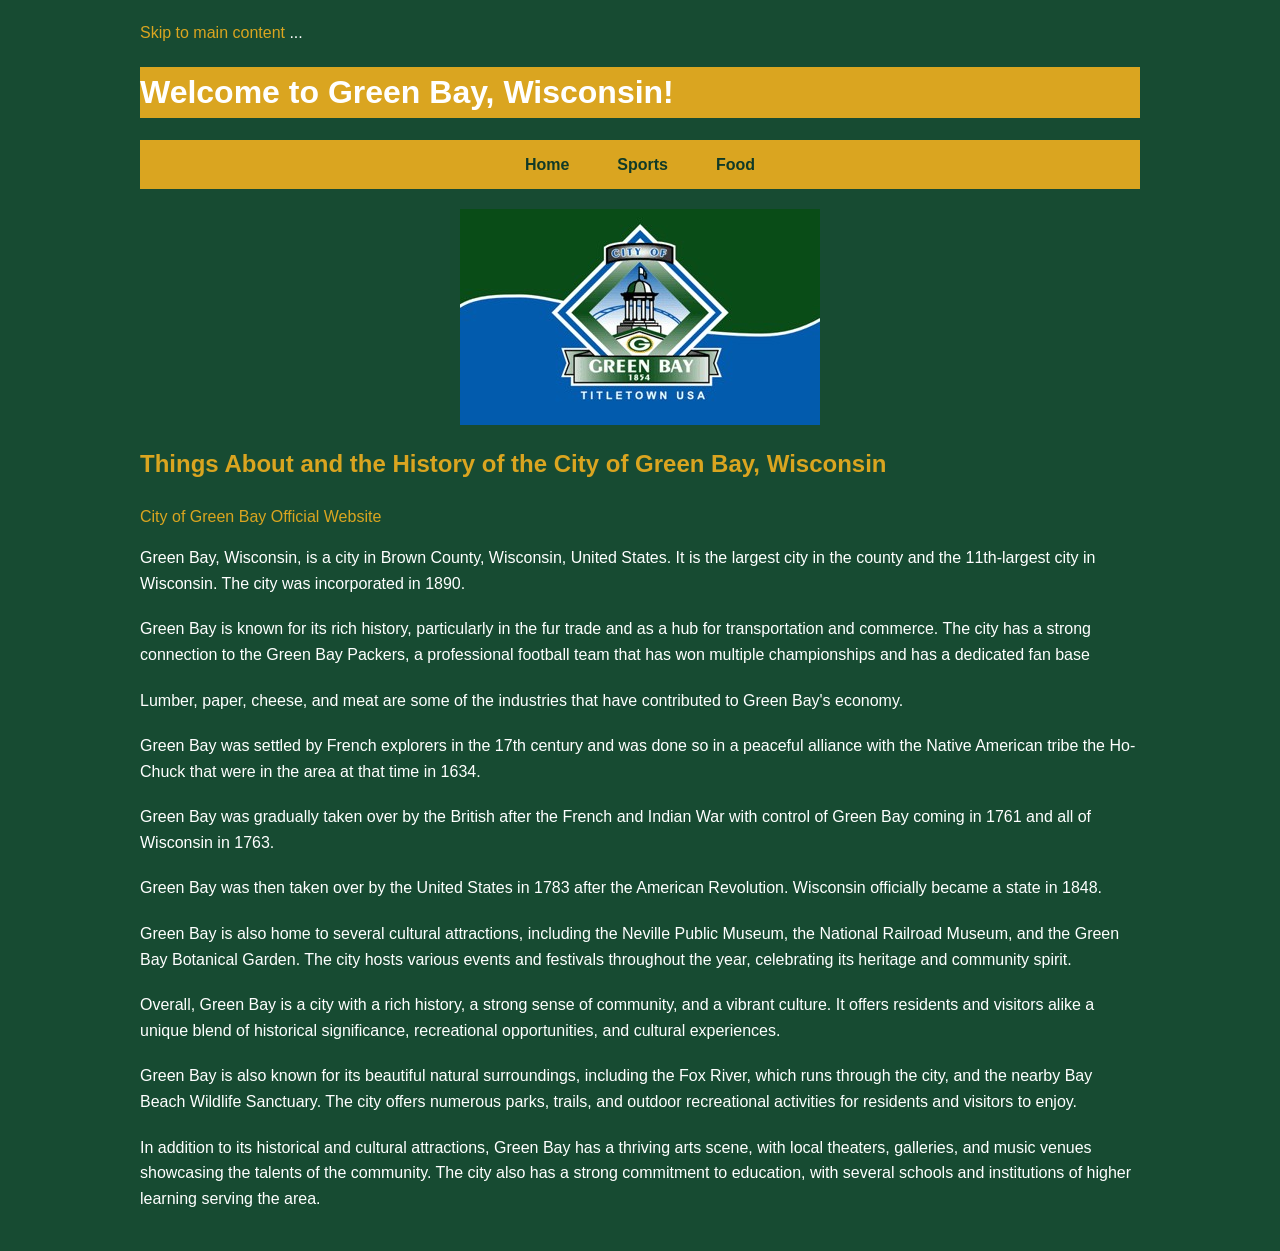
<file: index.html>
<!doctype html>
<html lang="en">
  <head>
    <meta charset="UTF-8" />
    <meta name="viewport" content="width=device-width, initial-scale=1.0" />
    <link rel="stylesheet" href="css/style.css" />
    <title>Green Bay, Wisconsin</title>
  </head>
  <body>
    <a href="#main">Skip to main content</a>
    ...
    <main id="main" class="visually-hidden">
      <h1>Welcome to Green Bay, Wisconsin!</h1>
    </main>
    <h1>Welcome to Green Bay, Wisconsin!</h1>
    <header class="navbar">
      <nav>
        <ul>
          <li><a href="index.html">Home</a></li>
          <li><a href="sports.html">Sports</a></li>
          <li><a href="food.html">Food</a></li>
        </ul>
      </nav>
    </header>
    <img src="images/GreenBayFlag.jpg" alt="Green Bay Flag" />
    <h2>Things About and the History of the City of Green Bay, Wisconsin</h2>

    <a href="https://www.greenbaywi.gov" target="_blank">
      City of Green Bay Official Website</a
    >

    <p>
      Green Bay, Wisconsin, is a city in Brown County, Wisconsin, United States.
      It is the largest city in the county and the 11th-largest city in
      Wisconsin. The city was incorporated in 1890.
    </p>
    <p>
      Green Bay is known for its rich history, particularly in the fur trade and
      as a hub for transportation and commerce. The city has a strong connection
      to the Green Bay Packers, a professional football team that has won
      multiple championships and has a dedicated fan base
    </p>
    <p>
      Lumber, paper, cheese, and meat are some of the industries that have
      contributed to Green Bay's economy.
    </p>
    <p>
      Green Bay was settled by French explorers in the 17th century and was done
      so in a peaceful alliance with the Native American tribe the Ho-Chuck that
      were in the area at that time in 1634.
    </p>
    <p>
      Green Bay was gradually taken over by the British after the French and
      Indian War with control of Green Bay coming in 1761 and all of Wisconsin
      in 1763.
    </p>
    <p>
      Green Bay was then taken over by the United States in 1783 after the
      American Revolution. Wisconsin officially became a state in 1848.
    </p>

    <p>
      Green Bay is also home to several cultural attractions, including the
      Neville Public Museum, the National Railroad Museum, and the Green Bay
      Botanical Garden. The city hosts various events and festivals throughout
      the year, celebrating its heritage and community spirit.
    </p>
    <p>
      Overall, Green Bay is a city with a rich history, a strong sense of
      community, and a vibrant culture. It offers residents and visitors alike a
      unique blend of historical significance, recreational opportunities, and
      cultural experiences.
    </p>
    <p>
      Green Bay is also known for its beautiful natural surroundings, including
      the Fox River, which runs through the city, and the nearby Bay Beach
      Wildlife Sanctuary. The city offers numerous parks, trails, and outdoor
      recreational activities for residents and visitors to enjoy.
    </p>
    <p>
      In addition to its historical and cultural attractions, Green Bay has a
      thriving arts scene, with local theaters, galleries, and music venues
      showcasing the talents of the community. The city also has a strong
      commitment to education, with several schools and institutions of higher
      learning serving the area.
    </p>
  </body>
</html>
</file>
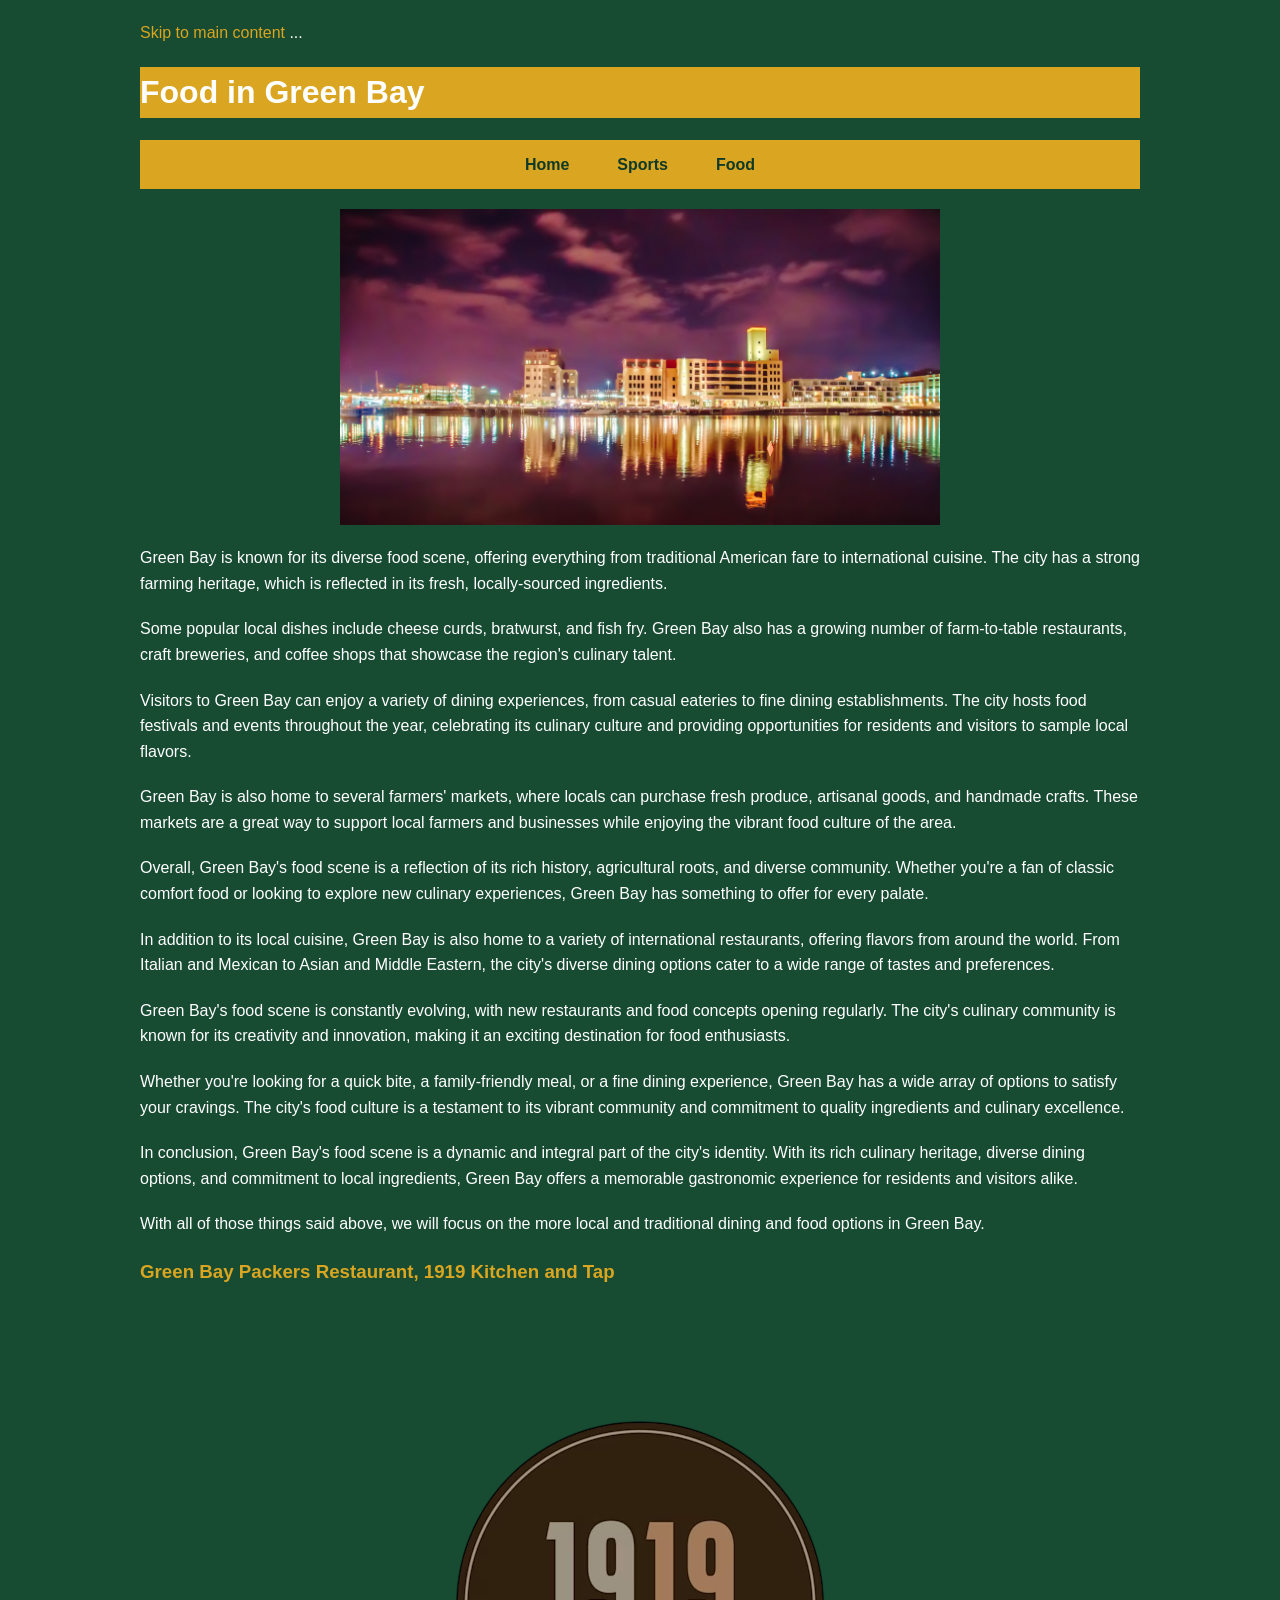
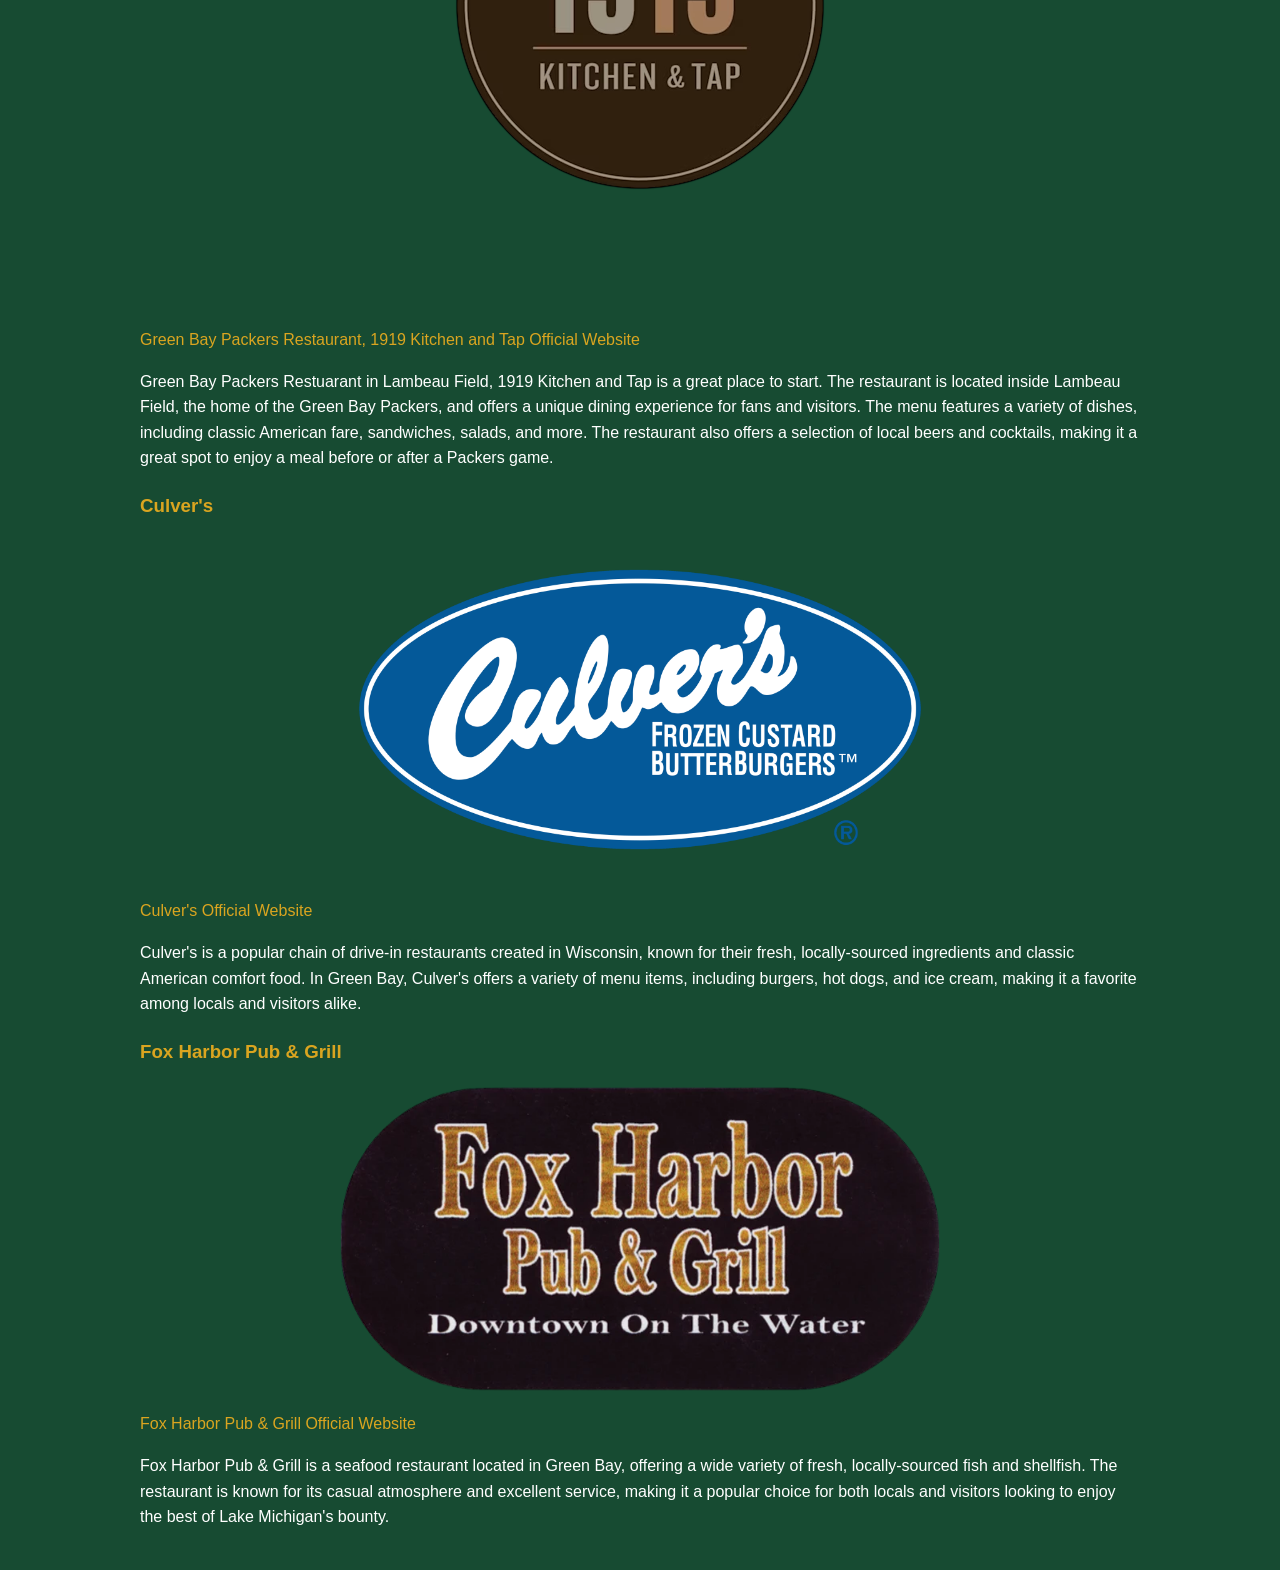
<file: food.html>
<!doctype html>
<html lang="en">
  <head>
    <meta charset="UTF-8" />
    <meta name="viewport" content="width=device-width, initial-scale=1.0" />
    <link rel="stylesheet" href="css/style.css" />
    <title>Food in Green Bay</title>
  </head>
  <body>
    <a href="#main">Skip to main content</a>
    ...
    <main id="main" class="visually-hidden">
      <h1>Food in Green Bay</h1>
    </main>
    <h1>Food in Green Bay</h1>
    <header class="navbar">
      <nav>
        <ul>
          <li><a href="index.html">Home</a></li>
          <li><a href="sports.html">Sports</a></li>
          <li><a href="food.html">Food</a></li>
        </ul>
      </nav>
    </header>
    <img src="images/Downtown_Green_Bay.jpeg" alt="Downtown Green Bay" />
    <p>
      Green Bay is known for its diverse food scene, offering everything from
      traditional American fare to international cuisine. The city has a strong
      farming heritage, which is reflected in its fresh, locally-sourced
      ingredients.
    </p>
    <p>
      Some popular local dishes include cheese curds, bratwurst, and fish fry.
      Green Bay also has a growing number of farm-to-table restaurants, craft
      breweries, and coffee shops that showcase the region's culinary talent.
    </p>
    <p>
      Visitors to Green Bay can enjoy a variety of dining experiences, from
      casual eateries to fine dining establishments. The city hosts food
      festivals and events throughout the year, celebrating its culinary culture
      and providing opportunities for residents and visitors to sample local
      flavors.
    </p>
    <p>
      Green Bay is also home to several farmers' markets, where locals can
      purchase fresh produce, artisanal goods, and handmade crafts. These
      markets are a great way to support local farmers and businesses while
      enjoying the vibrant food culture of the area.
    </p>
    <p>
      Overall, Green Bay's food scene is a reflection of its rich history,
      agricultural roots, and diverse community. Whether you're a fan of classic
      comfort food or looking to explore new culinary experiences, Green Bay has
      something to offer for every palate.
    </p>
    <p>
      In addition to its local cuisine, Green Bay is also home to a variety of
      international restaurants, offering flavors from around the world. From
      Italian and Mexican to Asian and Middle Eastern, the city's diverse dining
      options cater to a wide range of tastes and preferences.
    </p>
    <p>
      Green Bay's food scene is constantly evolving, with new restaurants and
      food concepts opening regularly. The city's culinary community is known
      for its creativity and innovation, making it an exciting destination for
      food enthusiasts.
    </p>
    <p>
      Whether you're looking for a quick bite, a family-friendly meal, or a fine
      dining experience, Green Bay has a wide array of options to satisfy your
      cravings. The city's food culture is a testament to its vibrant community
      and commitment to quality ingredients and culinary excellence.
    </p>
    <p>
      In conclusion, Green Bay's food scene is a dynamic and integral part of
      the city's identity. With its rich culinary heritage, diverse dining
      options, and commitment to local ingredients, Green Bay offers a memorable
      gastronomic experience for residents and visitors alike.
    </p>

    <p>
      With all of those things said above, we will focus on the more local and
      traditional dining and food options in Green Bay.
    </p>
    <h3>Green Bay Packers Restaurant, 1919 Kitchen and Tap</h3>
    <img
      src="images/1919 kitchen & tap.png"
      alt="Green Bay Packers Restaurant, 1919 Kitchen and Tap Logo"
    />

    <a href="https://www.1919kitchenandtap.com/" target="_blank"
      >Green Bay Packers Restaurant, 1919 Kitchen and Tap Official Website</a
    >
    <p>
      Green Bay Packers Restuarant in Lambeau Field, 1919 Kitchen and Tap is a
      great place to start. The restaurant is located inside Lambeau Field, the
      home of the Green Bay Packers, and offers a unique dining experience for
      fans and visitors. The menu features a variety of dishes, including
      classic American fare, sandwiches, salads, and more. The restaurant also
      offers a selection of local beers and cocktails, making it a great spot to
      enjoy a meal before or after a Packers game.
    </p>

    <h3>Culver's</h3>
    <img src="images/Culvers-Logo-1984.png" alt="Culver's Logo" />

    <a href="https://www.culvers.com/" target="_blank"
      >Culver's Official Website</a
    >
    <p>
      Culver's is a popular chain of drive-in restaurants created in Wisconsin,
      known for their fresh, locally-sourced ingredients and classic American
      comfort food. In Green Bay, Culver's offers a variety of menu items,
      including burgers, hot dogs, and ice cream, making it a favorite among
      locals and visitors alike.
    </p>

    <h3>Fox Harbor Pub & Grill</h3>
    <img
      src="images/fox harbor pub & grill.png"
      alt="Fox Harbor Pub & Grill Logo"
    />

    <a href="https://www.foxharborpubandgrill.com/" target="_blank"
      >Fox Harbor Pub & Grill Official Website</a
    >
    <p>
      Fox Harbor Pub & Grill is a seafood restaurant located in Green Bay,
      offering a wide variety of fresh, locally-sourced fish and shellfish. The
      restaurant is known for its casual atmosphere and excellent service,
      making it a popular choice for both locals and visitors looking to enjoy
      the best of Lake Michigan's bounty.
    </p>
  </body>
</html>
</file>
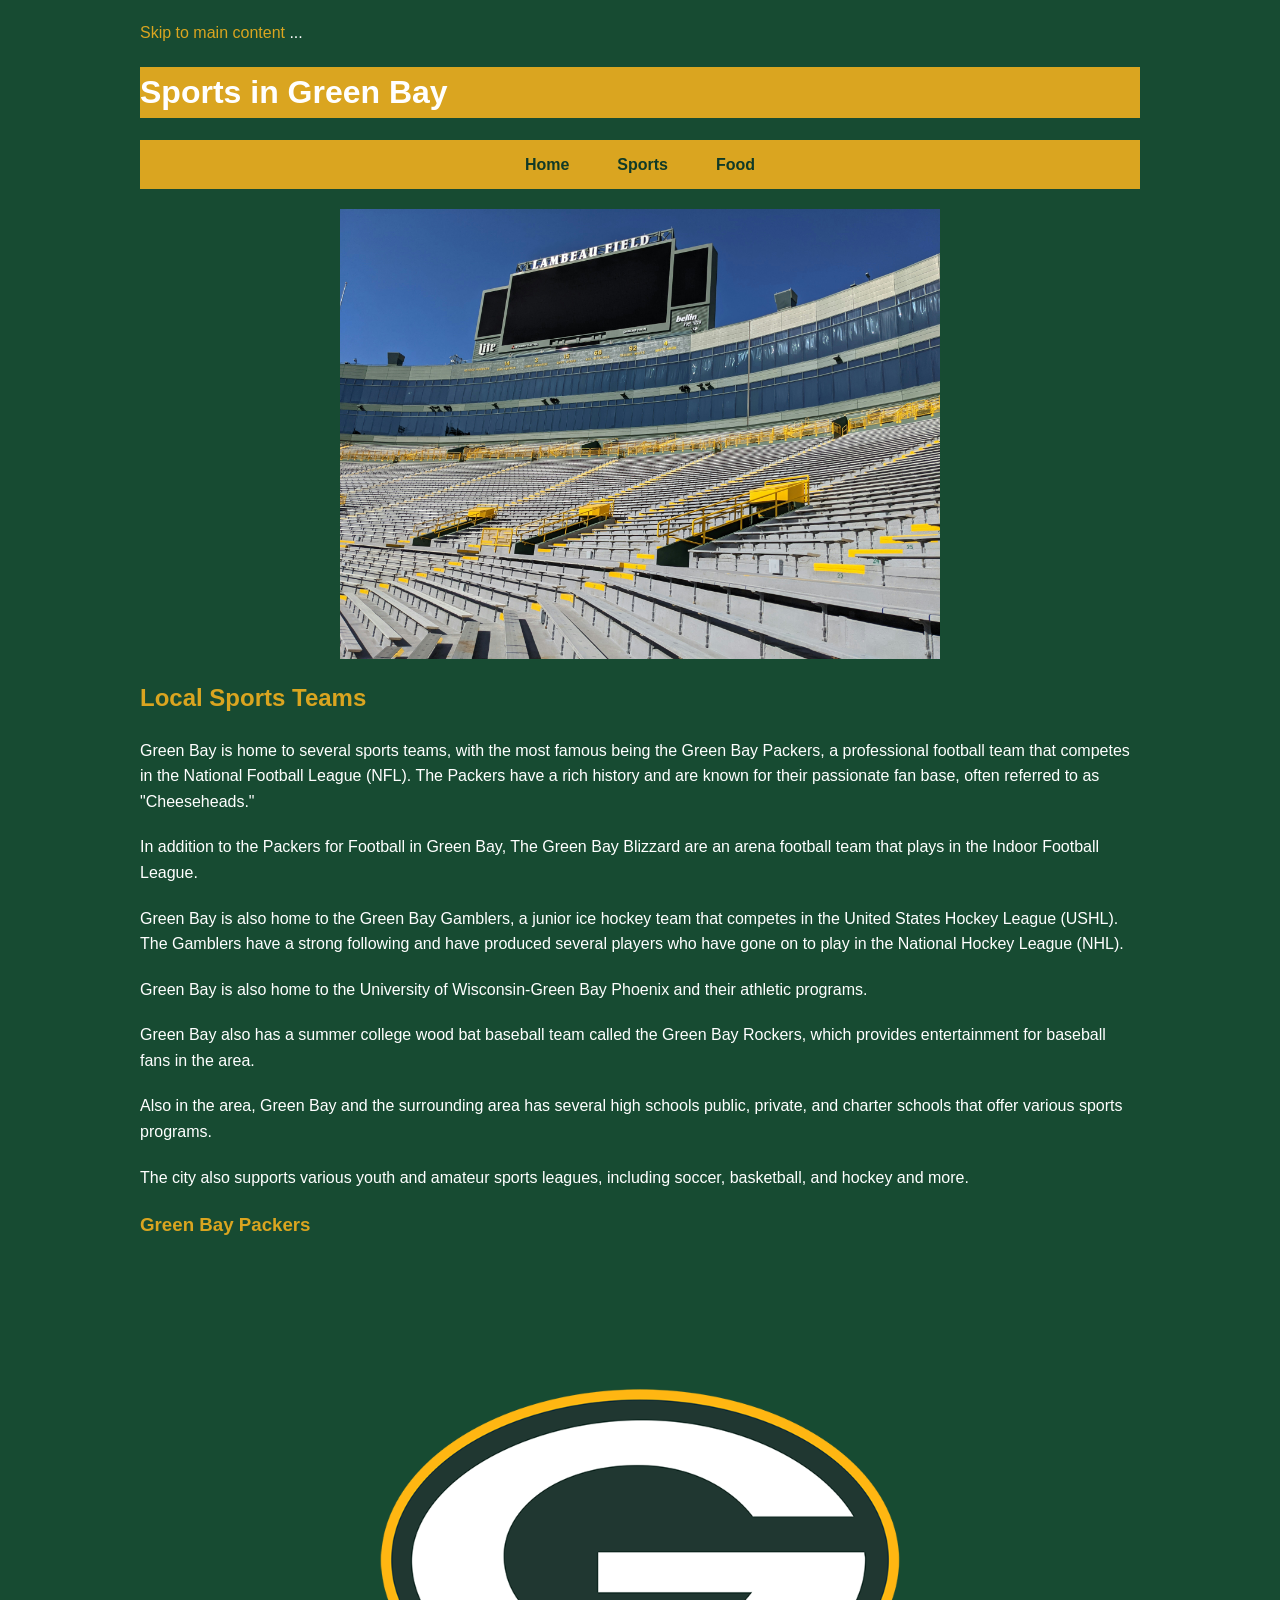
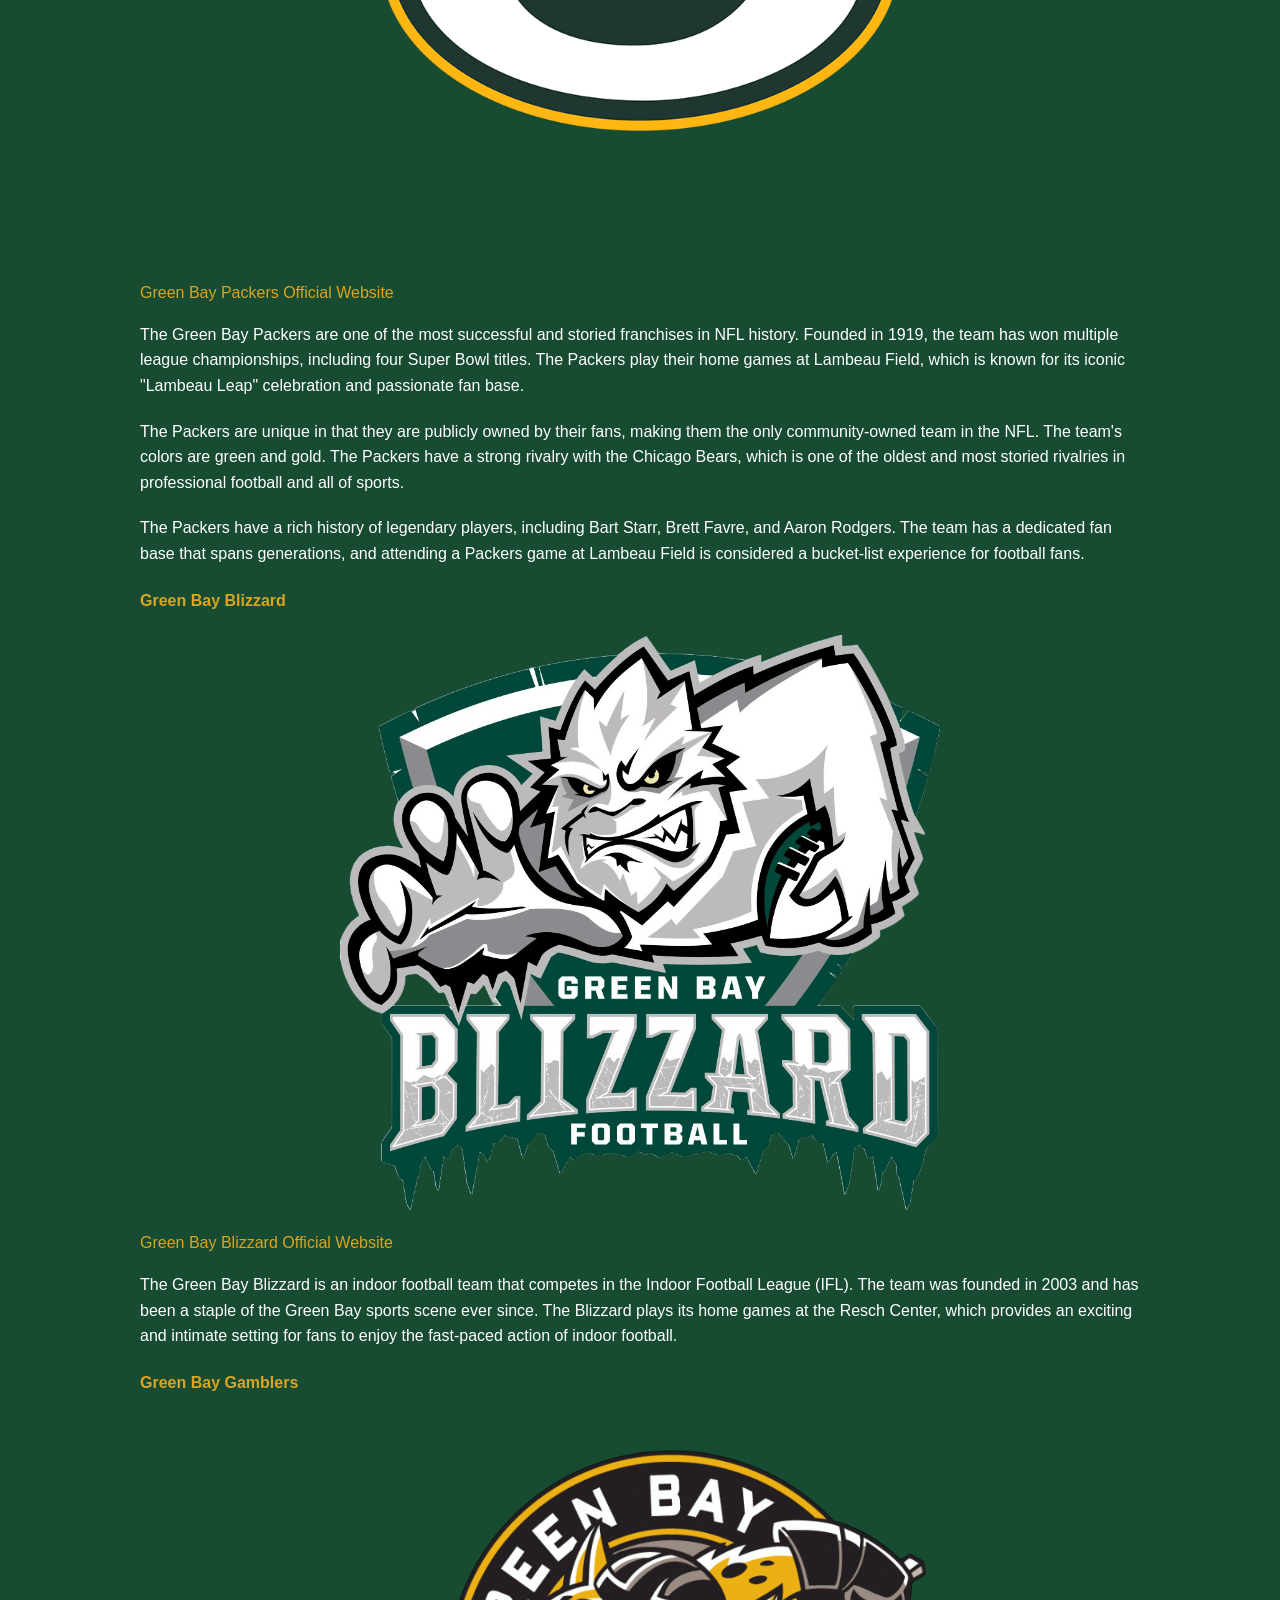
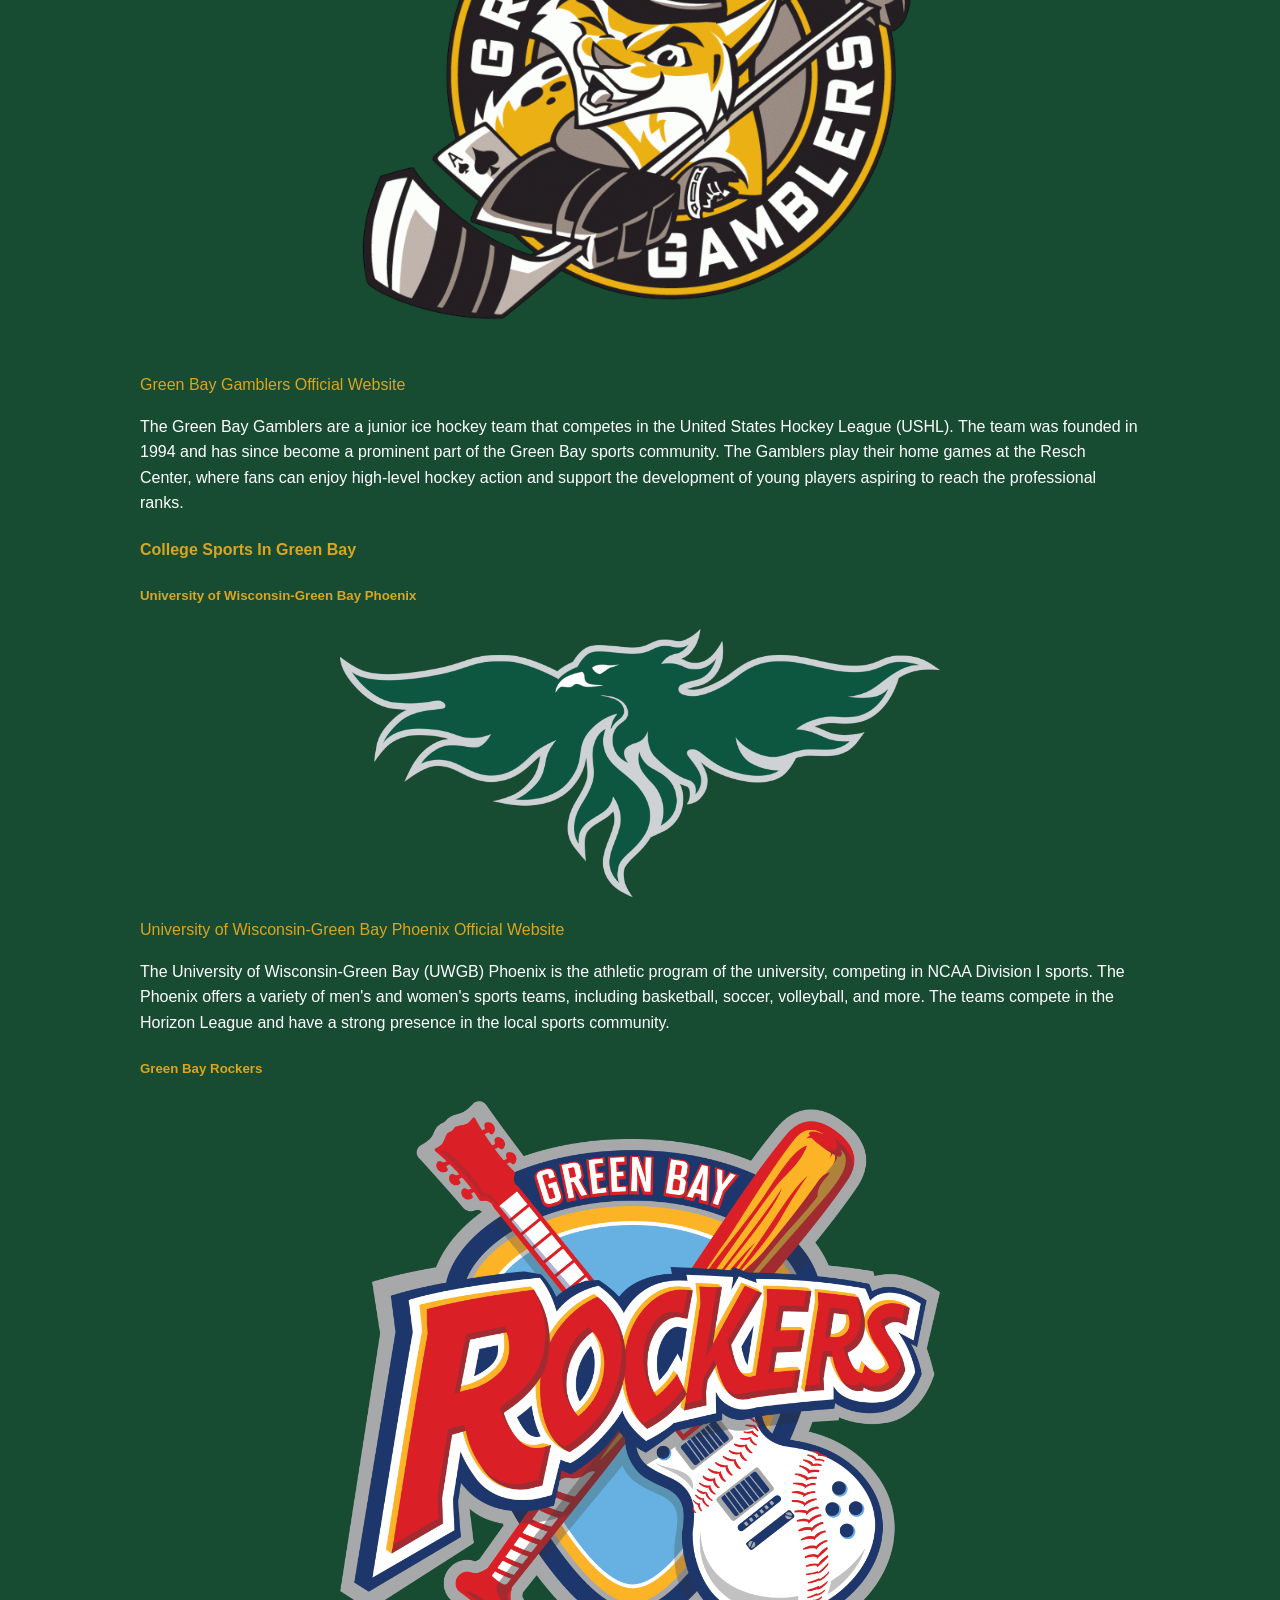
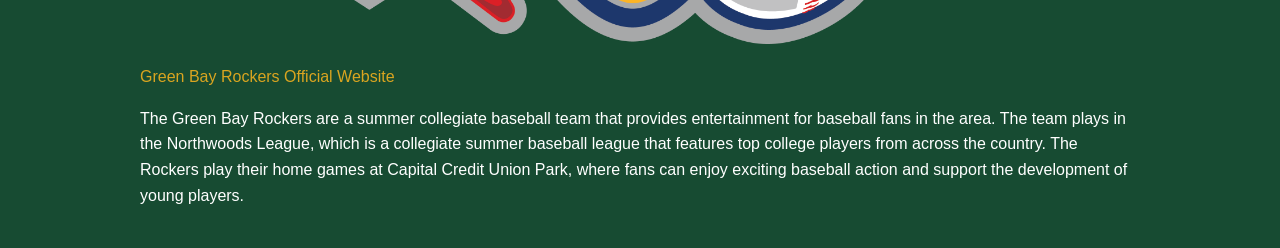
<file: sports.html>
<!doctype html>
<html lang="en">
  <head>
    <meta charset="UTF-8" />
    <meta name="viewport" content="width=device-width, initial-scale=1.0" />
    <link rel="stylesheet" href="css/style.css" />
    <title>Green Bay Sports</title>
  </head>
  <body>
    <a href="#main">Skip to main content</a>
    ...
    <main id="main" class="visually-hidden">
      <h1>Sports in Green Bay</h1>
    </main>
    <h1>Sports in Green Bay</h1>
    <header class="navbar">
      <nav>
        <ul>
          <li><a href="index.html">Home</a></li>
          <li><a href="sports.html">Sports</a></li>
          <li><a href="food.html">Food</a></li>
        </ul>
      </nav>
    </header>
    <img src="images/sunil-gc-B9-f13_v8dw-unsplash.jpg" alt="Lambeau Field" />
    <h2>Local Sports Teams</h2>
    <p>
      Green Bay is home to several sports teams, with the most famous being the
      Green Bay Packers, a professional football team that competes in the
      National Football League (NFL). The Packers have a rich history and are
      known for their passionate fan base, often referred to as "Cheeseheads."
    </p>

    <p>
      In addition to the Packers for Football in Green Bay, The Green Bay
      Blizzard are an arena football team that plays in the Indoor Football
      League.
    </p>

    <p>
      Green Bay is also home to the Green Bay Gamblers, a junior ice hockey team
      that competes in the United States Hockey League (USHL). The Gamblers have
      a strong following and have produced several players who have gone on to
      play in the National Hockey League (NHL).
    </p>

    <p>
      Green Bay is also home to the University of Wisconsin-Green Bay Phoenix
      and their athletic programs.
    </p>

    <p>
      Green Bay also has a summer college wood bat baseball team called the
      Green Bay Rockers, which provides entertainment for baseball fans in the
      area.
    </p>

    <p>
      Also in the area, Green Bay and the surrounding area has several high
      schools public, private, and charter schools that offer various sports
      programs.
    </p>

    <p>
      The city also supports various youth and amateur sports leagues, including
      soccer, basketball, and hockey and more.
    </p>

    <h3>Green Bay Packers</h3>
    <img
      src="images/nfl-green-bay-packers-team-logo-2.png"
      alt="Green Bay Packers Logo"
    />

    <a href="https://www.packers.com/" target="_blank"
      >Green Bay Packers Official Website</a
    >
    <p>
      The Green Bay Packers are one of the most successful and storied
      franchises in NFL history. Founded in 1919, the team has won multiple
      league championships, including four Super Bowl titles. The Packers play
      their home games at Lambeau Field, which is known for its iconic "Lambeau
      Leap" celebration and passionate fan base.
    </p>
    <p>
      The Packers are unique in that they are publicly owned by their fans,
      making them the only community-owned team in the NFL. The team's colors
      are green and gold. The Packers have a strong rivalry with the Chicago
      Bears, which is one of the oldest and most storied rivalries in
      professional football and all of sports.
    </p>
    <p>
      The Packers have a rich history of legendary players, including Bart
      Starr, Brett Favre, and Aaron Rodgers. The team has a dedicated fan base
      that spans generations, and attending a Packers game at Lambeau Field is
      considered a bucket-list experience for football fans.
    </p>

    <h4>Green Bay Blizzard</h4>
    <img
      src="images/1973_green_bay_blizzard-primary-2015.png"
      alt="Green Bay Blizzard Logo"
    />

    <a href="https://greenbayblizzard.com/" target="_blank"
      >Green Bay Blizzard Official Website</a
    >
    <p>
      The Green Bay Blizzard is an indoor football team that competes in the
      Indoor Football League (IFL). The team was founded in 2003 and has been a
      staple of the Green Bay sports scene ever since. The Blizzard plays its
      home games at the Resch Center, which provides an exciting and intimate
      setting for fans to enjoy the fast-paced action of indoor football.
    </p>

    <h4>Green Bay Gamblers</h4>
    <img src="images/green bay gamblers.png" alt="Green Bay Gamblers Logo" />

    <a href="https://www.gamblershockey.com/" target="_blank"
      >Green Bay Gamblers Official Website</a
    >
    <p>
      The Green Bay Gamblers are a junior ice hockey team that competes in the
      United States Hockey League (USHL). The team was founded in 1994 and has
      since become a prominent part of the Green Bay sports community. The
      Gamblers play their home games at the Resch Center, where fans can enjoy
      high-level hockey action and support the development of young players
      aspiring to reach the professional ranks.
    </p>

    <h4>College Sports In Green Bay</h4>

    <h5>University of Wisconsin-Green Bay Phoenix</h5>
    <img
      src="images/logo_phoenix.png"
      alt="University of Wisconsin-Green Bay Phoenix Alternate Logo"
    />

    <a href="https://greenbayphoenix.com/" target="_blank"
      >University of Wisconsin-Green Bay Phoenix Official Website</a
    >

    <p>
      The University of Wisconsin-Green Bay (UWGB) Phoenix is the athletic
      program of the university, competing in NCAA Division I sports. The
      Phoenix offers a variety of men's and women's sports teams, including
      basketball, soccer, volleyball, and more. The teams compete in the Horizon
      League and have a strong presence in the local sports community.
    </p>

    <h5>Green Bay Rockers</h5>
    <img src="images/Green-Bay.png" alt="Green Bay Rockers Logo" />

    <a href="https://greenbayrockers.com/" target="_blank"
      >Green Bay Rockers Official Website</a
    >

    <p>
      The Green Bay Rockers are a summer collegiate baseball team that provides
      entertainment for baseball fans in the area. The team plays in the
      Northwoods League, which is a collegiate summer baseball league that
      features top college players from across the country. The Rockers play
      their home games at Capital Credit Union Park, where fans can enjoy
      exciting baseball action and support the development of young players.
    </p>
  </body>
</html>
</file>
<file: css/style.css>
html {
  scroll-behavior: smooth;
}

body {
  background-color: #174b32;
  color: white;
  font-family: Arial, sans-serif;
  line-height: 1.6;
  max-width: 1000px;
  margin: 0 auto;
  padding: 20px;
  @media (max-width: 600px) {
    padding: 10px;
  }
}

h2,
h3,
h4,
h5,
h6 {
  color: Goldenrod;
}

h1 {
  background-color: Goldenrod;
  color: white;
}

p {
  margin-bottom: 20px;
  @media (max-width: 600px) {
    font-size: 14px;
  }
}

.navbar {
  position: sticky;
  top: 0;
  z-index: 1;
  background-color: Goldenrod;
}

.navbar ul {
  list-style-type: none;
  margin: 0;
  padding: 0.75rem;
  display: flex;
  justify-content: center;
  gap: 1rem;
  flex-wrap: wrap;
}

nav a {
  color: white;
  text-decoration: none;
  font-weight: bold;
  padding: 0.5rem 1rem;
  border-radius: 5px;
  transition: background-color 0.3s ease;
}

img {
  max-width: 60%;
  height: auto;
  display: block;
  margin: 20px auto;
  @media (max-width: 600px) {
    margin: 10px auto;
  }
}

a:link {
  color: goldenrod;
  text-decoration: none;
}

a:visited {
  color: yellow;
  text-decoration: none;
}

a:hover {
  color: navy;
  text-decoration: underline;
}

a:active {
  color: #f2f0e6;
  text-decoration: underline;
}

.navbar a {
  color: #103a27;
}

.visually-hidden {
  position: absolute;

  width: 1px;

  height: 1px;

  margin: -1px;

  padding: 0;

  overflow: hidden;

  clip: rect(0, 0, 0, 0);

  border: 0;
}
</file>
